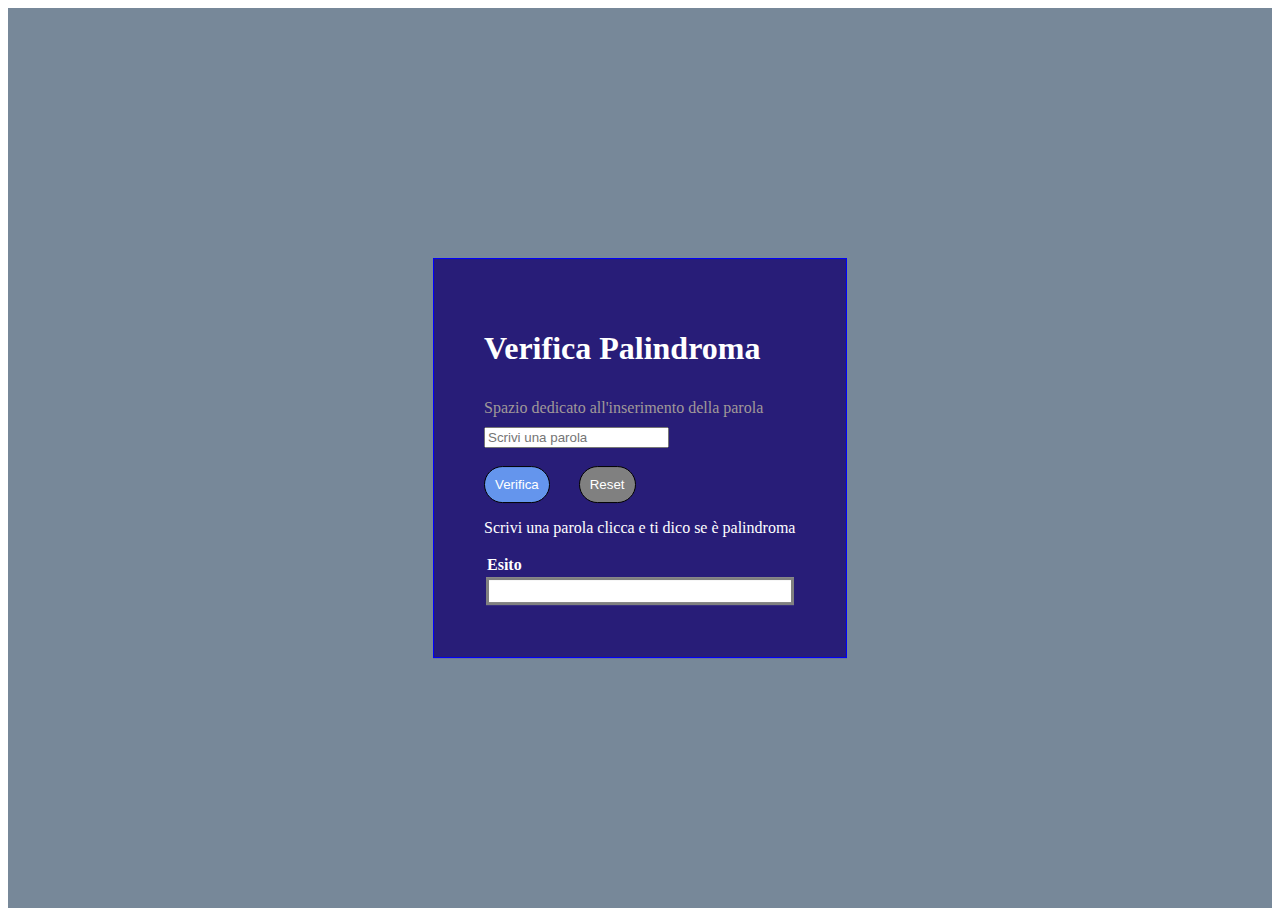
<file: palindroma/indexBonus.html>
<!DOCTYPE html>
<html lang="en">

<head>
    <meta charset="UTF-8">
    <meta http-equiv="X-UA-Compatible" content="IE=edge">
    <meta name="viewport" content="width=device-width, initial-scale=1.0">
    <title>bonus palindroma</title>

    <link rel="stylesheet" href="css/style.css">
</head>

<body>

    <div class="shell">

        <div class="container">

            <h1>Verifica Palindroma</h1>



            <form class="modulo">
                <label for="testo">Spazio dedicato all'inserimento della parola</label>
                <input type="text" id="testo" name="parola" placeholder="Scrivi una parola"><br><br>
                
                <button type="button" id="btn">Verifica</button>

                <button type="button" id="reset">Reset</button>

            </form>

            <p>Scrivi una parola clicca e ti dico se è palindroma</p>


            <table >
                <thead>
                  <tr>
                    <th>Esito</th>
                  </tr>
                </thead>
                <tbody >
                  <tr>
                    <td class="esito" ></td>
                  </tr>
                </tbody>
              </table>



            

        </div>


    </div>




    <script src="jsBonus/script.js"></script>
</body>

</html>
</file>
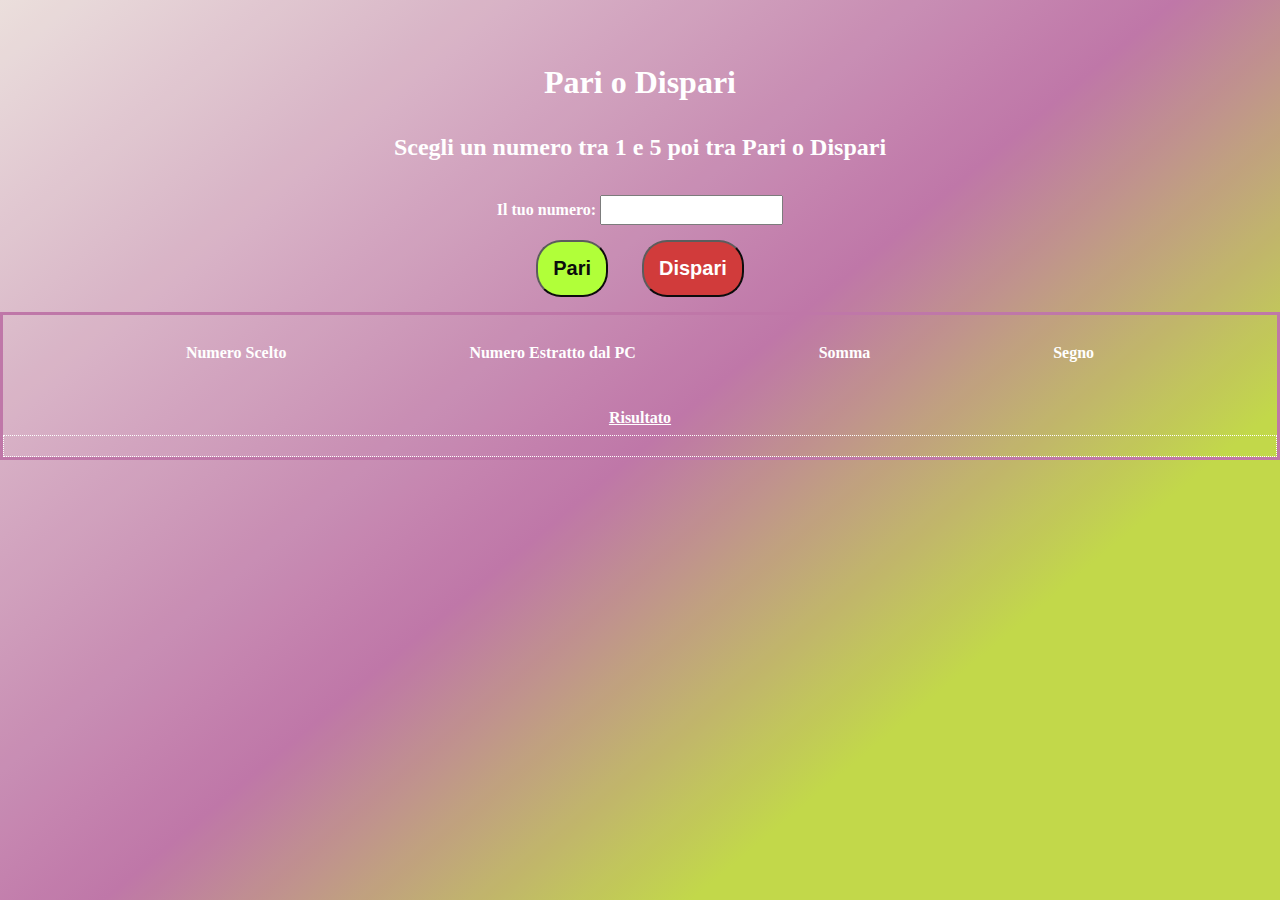
<file: PariDispari/indexBonus.html>
<!DOCTYPE html>
<html lang="en">

<head>
    <meta charset="UTF-8">
    <meta http-equiv="X-UA-Compatible" content="IE=edge">
    <meta name="viewport" content="width=device-width, initial-scale=1.0">
    <title>Titolo</title>

    <link rel="stylesheet" href="css/style.css">
</head>

<body>

    <main>

        <h1>Pari o Dispari</h1>

        <h2>Scegli un numero tra 1 e 5 poi tra Pari o Dispari</h2>

        
        <label for="yournumber">Il tuo numero:</label>
        <input type="text" id="yournumber" name="number">


        <div class="pulsanti">

            <button type="button" id="btnPari">Pari</button>

            <button type="button" id="btnDispari">Dispari</button>

        </div>

        <div class="resoconto">

            <div class="row">
                <div class="element">
                    <label>Numero Scelto</label>
                    <div class="box numero-Scelto" ></div>
                </div>


                <div class="element">
                    <label >Numero Estratto dal PC</label>
                    <div class="box numero-PC"></div>
                </div>
                

                <div class="element">
                    <label >Somma</label>
                    <div class="box somma"></div>
                </div>
                
                <div class="element">
                    <label >Segno</label>
                    <div class="box sommaSegno"></div>
                </div>
                

            </div>

            <div class="row-esito">

                <label style="text-decoration: underline;" >Risultato</label>
                <div class="box risultato"></div>


            </div>



        </div>





    </main>





    <script src="js/utility.js"></script>
    <script src="jsBonus/script.js"></script>
</body>

</html>
</file>
<file: palindroma/css/style.css>
.shell{ background-color: lightslategray;
    color:white;
    position: relative;
    height: 100vh;
    width: 100%; }


.container{ min-width: 250px;
         min-height: 250px;
         padding: 50px;
         position: absolute;
         top:50%;
         left:50%;
         transform: translate(-50%, -50%);
         border: 1px solid blue;
         background-color: rgb(40, 29, 120);}

.modulo>label{display: block;
      color:rgb(160, 153, 153);
      padding: 10px 0;
      border-radius: 5px;}


#btn{ display: inline-block;
  padding: 10px;
  border-radius: 25px;
  color: white;
  border: 1px solid black;
  background-color: cornflowerblue;}



#reset{ display: inline-block;
    padding: 10px;
    margin-left: 25px;
    border-radius: 25px;
    color: white;
    border: 1px solid black;
    background-color: grey;}



table{text-align: left;}

.esito{ background-color: white;
    min-width: 300px;
    height: 20px;
    color: black;
    border:3px solid grey;}
</file>
<file: PariDispari/css/style.css>
* {margin:0;
   padding: 0;
   box-sizing: border-box;
}

main{text-align: center;
     padding-top: 50px;
     line-height: 15px;
     background-color: #1fc8db;
     background-image: linear-gradient( 140deg, #EADEDB 0%, #BC70A4 50%, #BFD641 75%);
     color: white;
     opacity: 0.95;
     height: 100vh;}


h1, h2 {padding: 25px 0;}


#yournumber {margin: 15px 0;
             height: 30px;
             font-weight: bold;
             text-align: center;}


button {padding: 15px;
    font-size: 20px;
    border-radius: 25px;
    font-weight: bold;
    margin: 0 15px;}



#btnPari{background-color: greenyellow;}

#btnDispari{background-color: rgb(207, 49, 49);
            color: white;}


.boxUtente {
    display: inline-block;
    line-height: 25px;
    font-size: 20px;
    border: 1px solid grey;
    height: 30px;
    width: 70px;
    margin: 25px 0;
    font-weight: bold;
}

.resoconto { margin-top: 15px;
             border: 3px solid #BC70A4;}

.row { display: flex;
    justify-content: space-evenly;
    flex-direction: row;
    margin: 30px 0;}

label {font-weight: bold;
       }

.box{ padding: 10px 0;
      font-size: 20px; }


.risultato { font-family: Georgia, 'Times New Roman', Times, serif;
    font-weight: bold;
    border: 1px dotted white;
    margin-top: 10px;}
</file>
